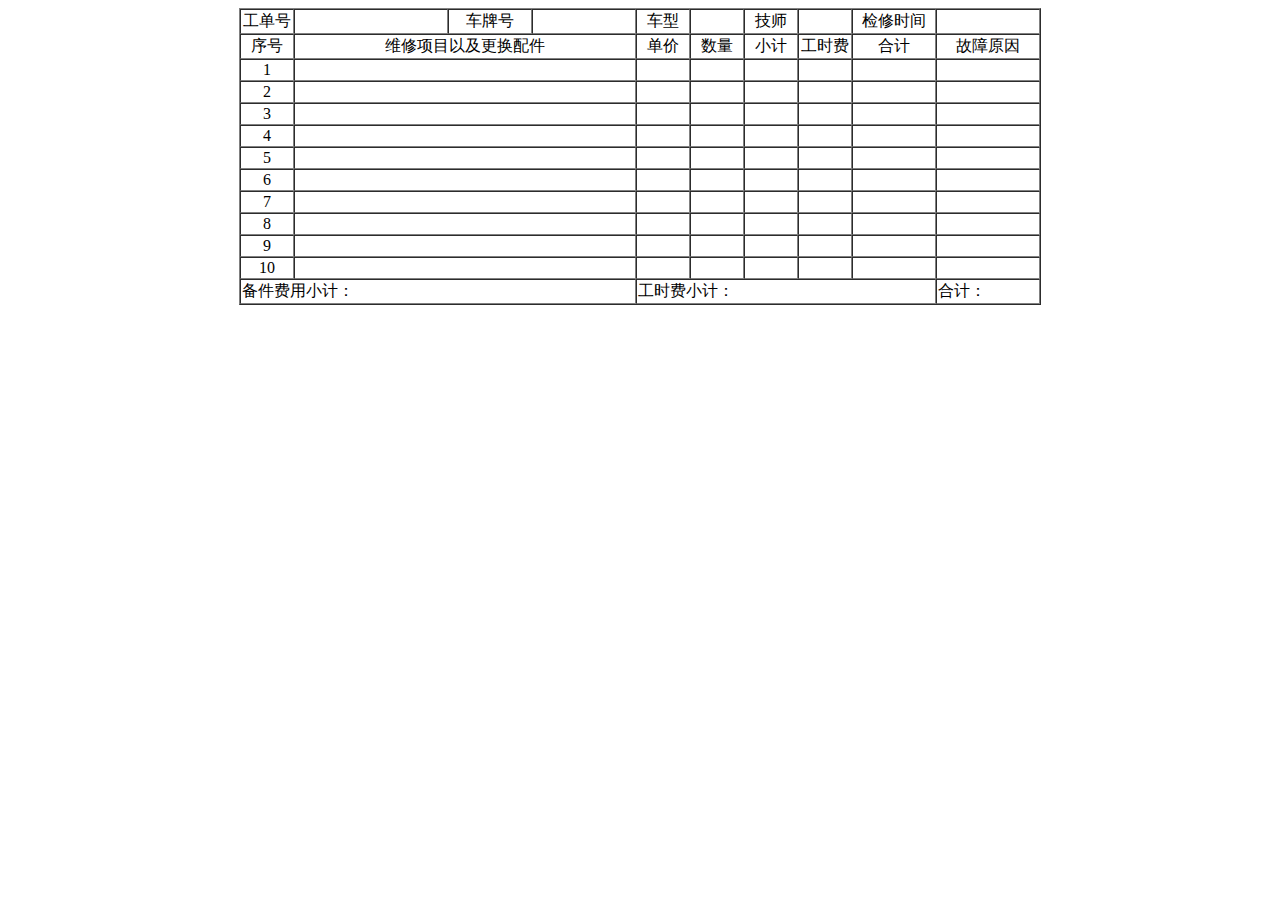
<file: 1.html>
<!DOCTYPE html>
<html>
	<head>
		<meta charset="UTF-8">
		<title>表单</title>
	</head>
	<body>
		<table  height="50" border="1" cellspacing="0" align="center">
			<tr  align="center">
				<td width="50">工单号</td>
				<td colspan="2" width="150"></td>
				<!--<td>3</td>-->
				<td width="80">车牌号</td>
				<td colspan="2" width="100"></td>
				<!--<td>6</td>-->
				<!--<td ></td>-->
				<td width="50">车型</td>
				<td width="50"></td>
				<td width="50">技师</td>
				<td width="50"></td>
				<td width="80">检修时间</td>
				<td width="100"></td>
			</tr>
			<tr align="center">
				<td >序号</td>
				<td colspan="5" >维修项目以及更换配件</td>
				<!--<td></td>-->
				<!--<td></td>-->
				<!--<td></td>-->
				<!--<td></td>-->
				<td>单价</td>
				<td>数量</td>
				<td>小计</td>
				<td>工时费</td>
				<td>合计</td>
				<td colspan="2">故障原因</td>
				<!--<td></td>-->
			</tr>
			<tr align="center">
				<td>1</td>
				<td colspan="5"></td>
				<!--<td></td>-->
				<!--<td></td>-->
				<!--<td></td>-->
				<!--<td></td>-->
				<td></td>
				<td></td>
				<td></td>
				<td></td>
				<td></td>
				<td colspan="2"></td>
				<!--<td></td>-->
			</tr>
			<tr align="center">
				<td>2</td>
				<td colspan="5"></td>
				<!--<td></td>-->
				<!--<td></td>-->
				<!--<td></td>-->
				<!--<td></td>-->
				<td></td>
				<td></td>
				<td></td>
				<td></td>
				<td></td>
				<td colspan="2"></td>
				<!--<td></td>-->
			</tr>
			<tr align="center">
				<td>3</td>
				<td colspan="5"></td>
				<!--<td></td>-->
				<!--<td></td>-->
				<!--<td></td>-->
				<!--<td></td>-->
				<td></td>
				<td></td>
				<td></td>
				<td></td>
				<td></td>
				<td colspan="2"></td>
				<!--<td></td>-->
			</tr>
			<tr align="center">
				<td>4</td>
				<td colspan="5"></td>
				<!--<td></td>-->
				<!--<td></td>-->
				<!--<td></td>-->
				<!--<td></td>-->
				<td></td>
				<td></td>
				<td></td>
				<td></td>
				<td></td>
				<td colspan="2"></td>
				<!--<td></td>-->
			</tr>
			<tr align="center">
				<td>5</td>
				<td colspan="5"></td>
				<!--<td></td>-->
				<!--<td></td>-->
				<!--<td></td>-->
				<!--<td></td>-->
				<td></td>
				<td></td>
				<td></td>
				<td></td>
				<td></td>
				<td colspan="2"></td>
				<!--<td></td>-->
			</tr>
			<tr align="center">
				<td>6</td>
				<td colspan="5"></td>
				<!--<td></td>-->
				<!--<td></td>-->
				<!--<td></td>-->
				<!--<td></td>-->
				<td></td>
				<td></td>
				<td></td>
				<td></td>
				<td></td>
				<td colspan="2"></td>
				<!--<td></td>-->
			</tr>
			<tr align="center">
				<td>7</td>
				<td colspan="5"></td>
				<!--<td></td>-->
				<!--<td></td>-->
				<!--<td></td>-->
				<!--<td></td>-->
				<td></td>
				<td></td>
				<td></td>
				<td></td>
				<td></td>
				<td colspan="2"></td>
				<!--<td></td>-->
			</tr>
			<tr align="center">
				<td>8</td>
				<td colspan="5"></td>
				<!--<td></td>-->
				<!--<td></td>-->
				<!--<td></td>-->
				<!--<td></td>-->
				<td></td>
				<td></td>
				<td></td>
				<td></td>
				<td></td>
				<td colspan="2"></td>
				<!--<td></td>-->
			</tr>
			<tr align="center">
				<td>9</td>
				<td colspan="5"></td>
				<!--<td></td>-->
				<!--<td></td>-->
				<!--<td></td>-->
				<!--<td></td>-->
				<td></td>
				<td></td>
				<td></td>
				<td></td>
				<td></td>
				<td colspan="2"></td>
				<!--<td></td>-->
			</tr>
			<tr align="center">
				<td>10</td>
				<td colspan="5"></td>
				<!--<td></td>-->
				<!--<td></td>-->
				<!--<td></td>-->
				<!--<td></td>-->
				<td></td>
				<td></td>
				<td></td>
				<td></td>
				<td></td>
				<td colspan="2"></td>
				<!--<td></td>-->
			</tr>
			<tr align="left">
				<td colspan="6">备件费用小计：</td>
				<!--<td></td>-->
				<!--<td></td>-->
				<!--<td></td>-->
				<!--<td></td>-->
				<!--<td></td>-->
				<td colspan="5">工时费小计：</td>
				<!--<td></td>-->
				<!--<td></td>-->
				<!--<td></td>-->
				<!--<td></td>-->
				<td colspan="2">合计：</td>
				<!--<td></td>-->
			</tr>
			
		</table>
	</body>
<html>
</file>
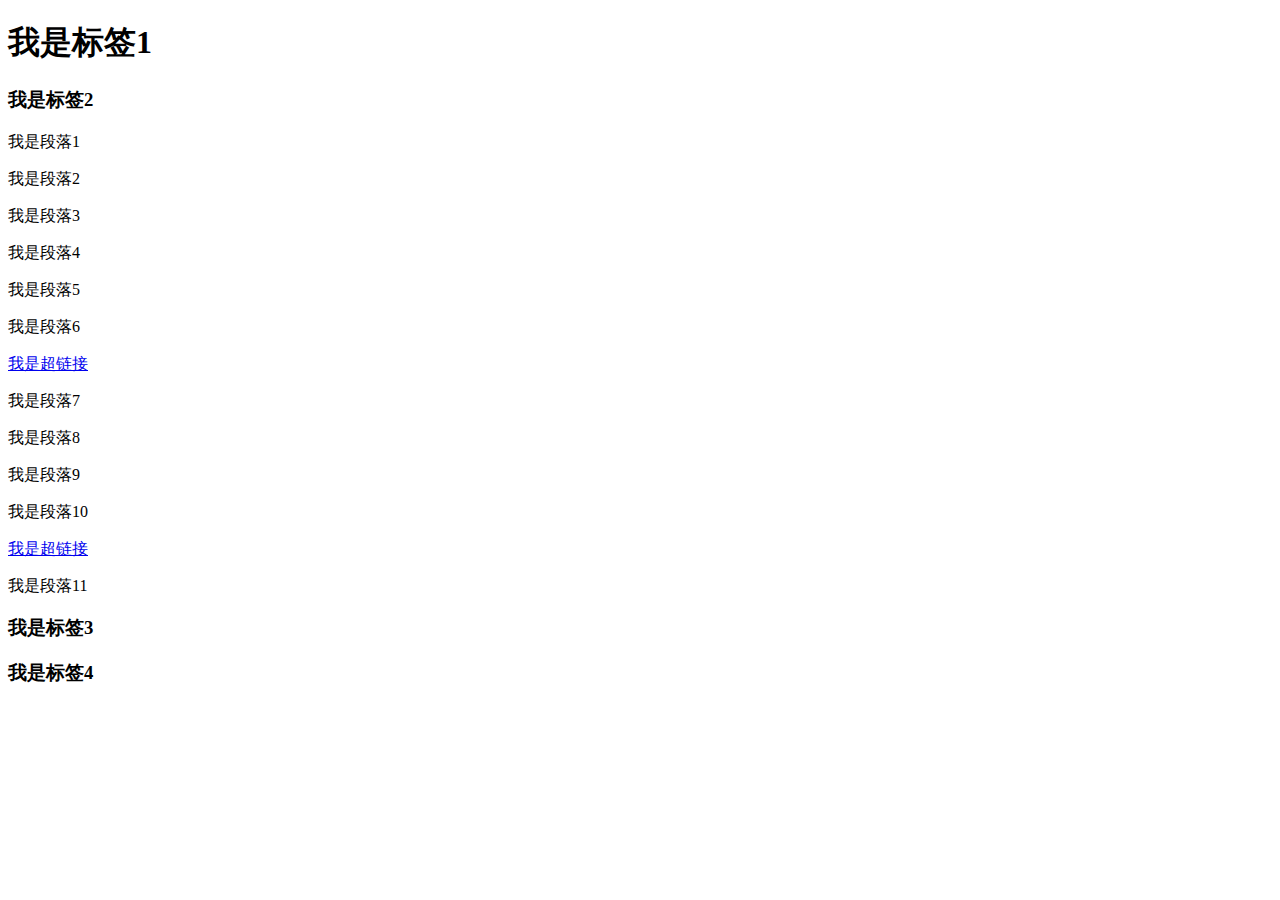
<file: 2.html>
<!DOCTYPE html>
<html>
	<head>
		<meta charset="UTF-8">
		<title></title>
	</head>
	<body>
		<h1>我是标签1</h1>
		<h3>我是标签2</h3>
		<p>我是段落1</p>
		<p>我是段落2</p>
		<p>我是段落3</p>
		<div>
			<p>我是段落4</p>
			<p>我是段落5</p>
			<p>我是段落6</p>
			<a href="#">我是超链接</a>
			<p>我是段落7</p>
		</div>
		<div>
			<p>我是段落8</p>
			<p>我是段落9</p>
			<p>我是段落10</p>
			<a href="#">我是超链接</a>
			<p>我是段落11</p>
			<h3>我是标签3</h3>
		</div>
		<!--只有一个儿子-->
		<div>
			<h3>我是标签4</h3>
		</div>
	</body>
</html>
</file>
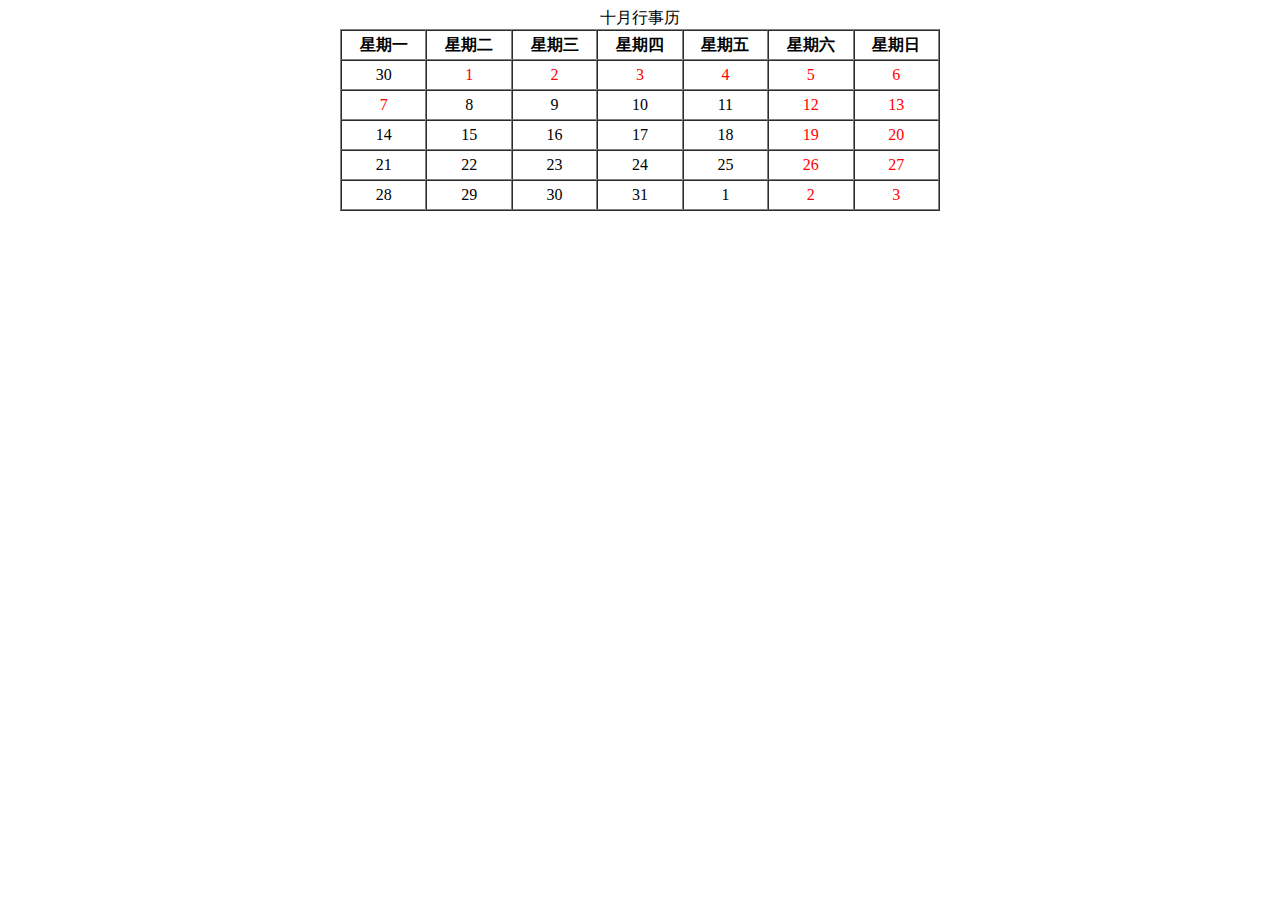
<file: 3.html>
<!DOCTYPE html>
<html>
	<head>
		<meta charset="utf-8">
		<title>行事令</title>
		<style type="text/css">
			td{
				text-align: center;
			}
			tbody>tr:nth-child(2)>td:first-child{
				color: red;
			}
			tbody>tr>td:last-child{
				color: red;
			}
			tbody>tr>td:nth-last-child(2){
				color: red;
			}
			tbody>tr:first-child>td:nth-child(n+2){
				color: red;
			}
		</style>
	</head>
	<!-- table>(thead>tr>td*7)+tbody>tr*5>td*7   快速建表(tab) -->
	<body>
		<table width="600" align="center"  border="1" cellspacing="0" >
			<caption>十月行事历</caption>
			<thead>
				<tr height="30px">
					<th>星期一</th>
					<th>星期二</th>
					<th>星期三</th>
					<th>星期四</th>
					<th>星期五</th>
					<th>星期六</th>
					<th>星期日</th>
				</tr>
			</thead>
			<tbody>
				<tr height="30px">
					<td>30</td>
					<td>1</td>
					<td>2</td>
					<td>3</td>
					<td>4</td>
					<td>5</td>
					<td>6</td>
				</tr>
				<tr height="30px">
					<td>7</td>
					<td>8</td>
					<td>9</td>
					<td>10</td>
					<td>11</td>
					<td>12</td>
					<td>13</td>
				</tr>
				<tr height="30px">
					<td>14</td>
					<td>15</td>
					<td>16</td>
					<td>17</td>
					<td>18</td>
					<td>19</td>
					<td>20</td>
				</tr>
				<tr height="30px">
					<td>21</td>
					<td>22</td>
					<td>23</td>
					<td>24</td>
					<td>25</td>
					<td>26</td>
					<td>27</td>
				</tr>
				<tr height="30px">
					<td>28</td>
					<td>29</td>
					<td>30</td>
					<td>31</td>
					<td>1</td>
					<td>2</td>
					<td>3</td>
				</tr>
			</tbody>
		</table>
	</body>
</html>
</file>
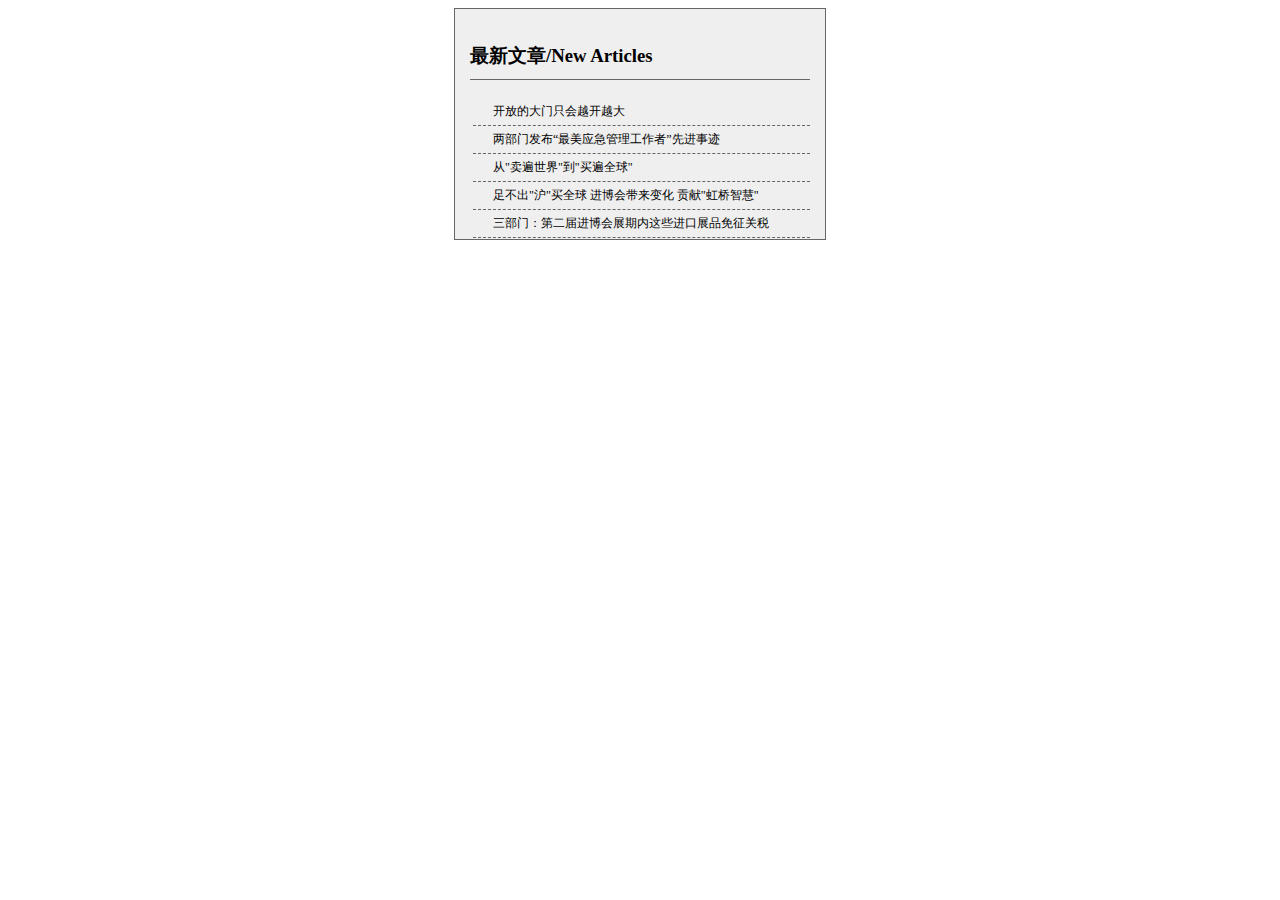
<file: 4.html>
<!DOCTYPE html>
<html>
	<head>
		<meta charset="UTF-8">
		<title></title>
		<style type="text/css">
			div{
				width: 372px;
				height: 232px;
				background: #efefef;
				margin: 0 auto;
				border: 1px solid #666;
				padding: 15px;
				box-sizing: border-box;
			}
			h3{
				padding-bottom: 10px;
				border-bottom: 1px solid #666666;
				
			}
			ul{
				padding-left: 3px;
			}
			li{
			
			font:12px "微软雅黑";
			list-style: none;
			border-bottom: 1px dashed #666666;
	
			}
			.aa{
				padding-top: 5px;
			padding-left: 20px;
			padding-bottom: 5px;
			
			
			}
			.bb{
				padding-top: 5px;
				padding-left: 20px;
				padding-bottom: 5px;
			}
			.cc{
				padding-top: 5px;
				padding-left: 20px;
				padding-bottom: 5px;
			}
			.dd{
				padding-top: 5px;
				padding-left: 20px;
				padding-bottom: 5px;
			}
			.gg{
				padding-top: 5px;
				padding-left: 20px;
				padding-bottom: 5px;
			}
		</style>
	</head>
	<body>
		<div>
			<h3>
				最新文章/New Articles
			</h3>
			<ul>
				<li class="aa">开放的大门只会越开越大 </li>
				<li class="bb">两部门发布“最美应急管理工作者”先进事迹</li>
				<li class="cc">从"卖遍世界"到"买遍全球"</li>
				<li class="dd">足不出"沪"买全球 进博会带来变化  贡献"虹桥智慧"</li>
				<li class="gg">三部门：第二届进博会展期内这些进口展品免征关税</li>
			</ul>
		</div>
		
	</body>
</html>
</file>
